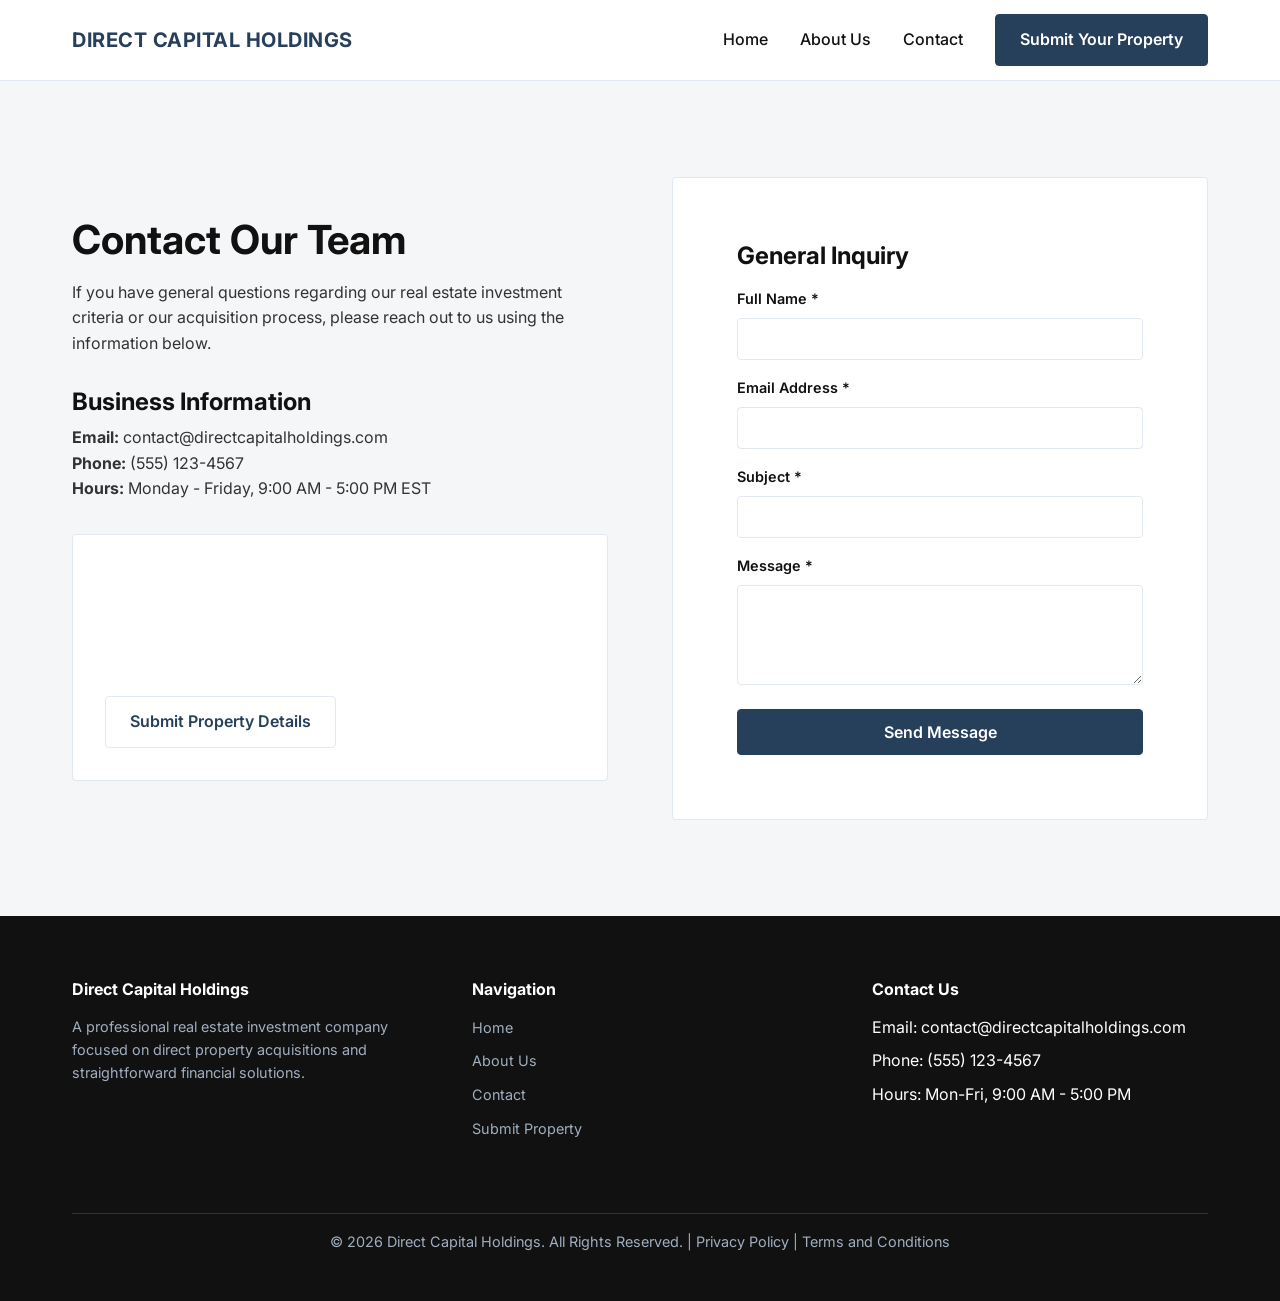
<file: contact.html>
<!DOCTYPE html>
<html lang="en" style="background-color: #FFFFFF;">
<head>
    <meta charset="UTF-8">
    <meta name="viewport" content="width=device-width, initial-scale=1.0">
    <meta name="color-scheme" content="light">
    
    <title>Contact Us | Direct Capital Holdings</title>
    <meta name="description" content="Contact Direct Capital Holdings. Reach out to our real estate investment team for general inquiries or to discuss property acquisition.">
    
    <link rel="preconnect" href="https://fonts.googleapis.com">
    <link rel="preconnect" href="https://fonts.gstatic.com" crossorigin>
    <link href="https://fonts.googleapis.com/css2?family=Inter:wght@400;500;600;700&display=swap" rel="stylesheet">
    
    <link rel="stylesheet" href="style.css">
</head>
<body>

    <header class="navbar">
        <div class="container nav-container">
            <a href="index.html" class="logo">Direct Capital Holdings</a>
            <button class="mobile-menu-btn" aria-label="Toggle Navigation">☰</button>
            <nav>
                <ul class="nav-links">
                    <li><a href="index.html">Home</a></li>
                    <li><a href="about.html">About Us</a></li>
                    <li><a href="contact.html">Contact</a></li>
                    <li><a href="index.html#property-form" class="btn btn-primary">Submit Your Property</a></li>
                </ul>
            </nav>
        </div>
    </header>

    <section class="section bg-light" style="min-height: 80vh; display: flex; align-items: center;">
        <div class="container grid-2">
            
            <div>
                <h1>Contact Our Team</h1>
                <p>If you have general questions regarding our real estate investment criteria or our acquisition process, please reach out to us using the information below.</p>
                
                <div style="margin-top: 2rem; margin-bottom: 2rem;">
                    <h3 style="margin-bottom: 0.5rem;">Business Information</h3>
                    <p><strong>Email:</strong> contact@directcapitalholdings.com<br>
                    <strong>Phone:</strong> (555) 123-4567<br>
                    <strong>Hours:</strong> Monday - Friday, 9:00 AM - 5:00 PM EST</p>
                </div>

                <div class="card bg-navy">
                    <h3 style="color: white; margin-bottom: 0.5rem;">Looking to sell a property?</h3>
                    <p style="color: white; margin-bottom: 1rem;">Please use our dedicated property submission form to ensure our acquisitions team receives all necessary details for a professional evaluation.</p>
                    <a href="index.html#property-form" class="btn btn-secondary">Submit Property Details</a>
                </div>
            </div>

            <div>
                <div class="form-container">
                    <h3 style="margin-bottom: 1rem;">General Inquiry</h3>
                    <form id="contact-inquiry-form" action="#" method="POST">
                        <div class="form-group">
                            <label for="contact-name">Full Name *</label>
                            <input type="text" id="contact-name" name="name" required>
                        </div>
                        <div class="form-group">
                            <label for="contact-email">Email Address *</label>
                            <input type="email" id="contact-email" name="email" required>
                        </div>
                        <div class="form-group">
                            <label for="contact-subject">Subject *</label>
                            <input type="text" id="contact-subject" name="subject" required>
                        </div>
                        <div class="form-group">
                            <label for="contact-message">Message *</label>
                            <textarea id="contact-message" name="message" required></textarea>
                        </div>
                        <button type="submit" class="btn btn-primary" style="width: 100%;">Send Message</button>
                    </form>
                    
                    <div class="form-feedback">
                        Thank you. Your message has been sent to our team. We will reply as soon as possible.
                    </div>
                </div>
            </div>

        </div>
    </section>

    <footer class="footer">
        <div class="container">
            <div class="footer-grid">
                <div>
                    <h4>Direct Capital Holdings</h4>
                    <p>A professional real estate investment company focused on direct property acquisitions and straightforward financial solutions.</p>
                </div>
                <div>
                    <h4>Navigation</h4>
                    <ul class="footer-links">
                        <li><a href="index.html">Home</a></li>
                        <li><a href="about.html">About Us</a></li>
                        <li><a href="contact.html">Contact</a></li>
                        <li><a href="index.html#property-form">Submit Property</a></li>
                    </ul>
                </div>
                <div>
                    <h4>Contact Us</h4>
                    <ul class="footer-links">
                        <li>Email: contact@directcapitalholdings.com</li>
                        <li>Phone: (555) 123-4567</li>
                        <li>Hours: Mon-Fri, 9:00 AM - 5:00 PM</li>
                    </ul>
                </div>
            </div>
            <div class="footer-bottom">
                <p>&copy; 2026 Direct Capital Holdings. All Rights Reserved. | <a href="#">Privacy Policy</a> | <a href="#">Terms and Conditions</a></p>
            </div>
        </div>
    </footer>

    <script src="script.js" defer></script>
</body>
</html>
</file>
<file: style.css>
/* css/style.css */

/* ==========================================================================
   CSS Variables & Strict Reset
   ========================================================================== */
:root {
    color-scheme: light;
    
    --primary-navy: #263F5B;
    --black: #111111;
    --white: #FFFFFF;
    --light-gray: #F4F6F8;
    --secondary-blue: #496783;
    --border-color: #E2E8F0;
    
    --font-primary: 'Inter', Helvetica, Arial, sans-serif;
    
    --spacing-sm: 0.5rem;
    --spacing-md: 1rem;
    --spacing-lg: 2rem;
    --spacing-xl: 4rem;
    --spacing-xxl: 6rem;
    
    --radius: 4px;
}

* {
    margin: 0;
    padding: 0;
    box-sizing: border-box;
}

html {
    scroll-behavior: smooth;
    /* Redundant safety check matching inline HTML style */
    background-color: var(--white) !important;
}

body {
    font-family: var(--font-primary);
    color: var(--black);
    background-color: var(--white);
    line-height: 1.6;
    font-size: 16px;
    -webkit-font-smoothing: antialiased;
}

img {
    max-width: 100%;
    height: auto;
    display: block;
}

a {
    text-decoration: none;
    color: var(--primary-navy);
}

a:hover, a:focus {
    color: var(--secondary-blue);
}

/* ==========================================================================
   Typography
   ========================================================================== */
h1, h2, h3, h4 {
    font-weight: 700;
    line-height: 1.2;
    margin-bottom: var(--spacing-md);
    color: var(--black);
}

h1 { font-size: 2.5rem; }
h2 { font-size: 2rem; }
h3 { font-size: 1.5rem; }

p {
    margin-bottom: var(--spacing-md);
    color: #333333;
}

.text-center { text-align: center; }
.section-title { margin-bottom: var(--spacing-lg); }

/* ==========================================================================
   Layout & Components
   ========================================================================== */
.container {
    width: 100%;
    max-width: 1200px;
    margin: 0 auto;
    padding: 0 var(--spacing-lg);
}

.section {
    padding: var(--spacing-xxl) 0;
}

.bg-light { background-color: var(--light-gray); }

.bg-navy { 
    background-color: var(--primary-navy); 
    color: var(--white);
}
.bg-navy h1, .bg-navy h2, .bg-navy h3, .bg-navy p {
    color: var(--white);
}

/* ==========================================================================
   Strict Button Definitions (NO BASE TRANSITIONS)
   ========================================================================== */
.btn, 
button.btn, 
a.btn {
    display: inline-block;
    padding: 12px 24px;
    font-size: 1rem;
    font-weight: 600;
    text-align: center;
    border-radius: var(--radius);
    cursor: pointer;
    font-family: var(--font-primary);
    text-decoration: none;
    -webkit-appearance: none;
    -moz-appearance: none;
    appearance: none;
    user-select: none;
    /* CRITICAL FIX: Transitions removed from base class to prevent load-time color shifting */
}

/* Primary Button States */
.btn-primary, 
button.btn-primary, 
a.btn-primary {
    background-color: var(--primary-navy);
    color: var(--white) !important;
    border: 1px solid var(--primary-navy);
}

/* Apply transitions only on interaction states so initial render snaps instantly */
.btn-primary:hover,
button.btn-primary:hover,
a.btn-primary:hover,
.btn-primary:focus,
button.btn-primary:focus,
a.btn-primary:focus {
    background-color: var(--secondary-blue);
    border-color: var(--secondary-blue);
    color: var(--white) !important;
    transition: background-color 0.15s ease-in-out, border-color 0.15s ease-in-out;
}

.btn-primary:focus, 
button.btn-primary:focus, 
a.btn-primary:focus {
    outline: 2px solid var(--primary-navy);
    outline-offset: 2px;
}

.btn-primary:active, 
button.btn-primary:active, 
a.btn-primary:active {
    background-color: var(--black);
    border-color: var(--black);
    transition: none;
}

/* Secondary Button States */
.btn-secondary, 
button.btn-secondary, 
a.btn-secondary {
    background-color: var(--white);
    color: var(--primary-navy);
    border: 1px solid var(--border-color);
}

.btn-secondary:hover,
button.btn-secondary:hover,
a.btn-secondary:hover,
.btn-secondary:focus, 
button.btn-secondary:focus, 
a.btn-secondary:focus {
    background-color: var(--light-gray);
    color: var(--primary-navy);
    transition: background-color 0.15s ease-in-out, color 0.15s ease-in-out;
}

.btn-secondary:focus, 
button.btn-secondary:focus, 
a.btn-secondary:focus {
    outline: 2px solid var(--primary-navy);
    outline-offset: 2px;
}

.btn-secondary:active, 
button.btn-secondary:active, 
a.btn-secondary:active {
    background-color: #E2E8F0;
    transition: none;
}

.btn:disabled,
button:disabled,
.btn.disabled {
    background-color: #E2E8F0 !important;
    color: #A0AEC0 !important;
    border-color: #E2E8F0 !important;
    cursor: not-allowed;
    opacity: 0.7;
}

/* ==========================================================================
   Navigation
   ========================================================================== */
.navbar {
    background-color: var(--white);
    border-bottom: 1px solid var(--border-color);
    position: sticky;
    top: 0;
    z-index: 1000;
}

.nav-container {
    display: flex;
    justify-content: space-between;
    align-items: center;
    height: 80px;
}

.logo {
    font-size: 1.25rem;
    font-weight: 700;
    color: var(--primary-navy);
    text-transform: uppercase;
    letter-spacing: 0.5px;
}

.nav-links {
    display: flex;
    align-items: center;
    gap: var(--spacing-lg);
    list-style: none;
}

.nav-links a:not(.btn) {
    font-weight: 500;
    color: var(--black);
}

.nav-links a:not(.btn):hover,
.nav-links a:not(.btn):focus {
    color: var(--primary-navy);
}

.mobile-menu-btn {
    display: none;
    background: none;
    border: none;
    font-size: 1.5rem;
    cursor: pointer;
    color: var(--black);
    -webkit-appearance: none;
    appearance: none;
}

/* ==========================================================================
   Grid Layouts
   ========================================================================== */
.grid-2 {
    display: grid;
    grid-template-columns: 1fr 1fr;
    gap: var(--spacing-xl);
    align-items: center;
}

.grid-3 {
    display: grid;
    grid-template-columns: repeat(3, 1fr);
    gap: var(--spacing-lg);
}

.card {
    background-color: var(--white);
    padding: var(--spacing-lg);
    border: 1px solid var(--border-color);
    border-radius: var(--radius);
}

/* ==========================================================================
   Forms
   ========================================================================== */
.form-container {
    background-color: var(--white);
    color: var(--black); 
    padding: var(--spacing-xl);
    border: 1px solid var(--border-color);
    border-radius: var(--radius);
    max-width: 800px;
    margin: 0 auto;
}

.form-container h3, 
.form-container p {
    color: var(--black);
}

.form-group {
    margin-bottom: var(--spacing-md);
}

.form-row {
    display: grid;
    grid-template-columns: 1fr 1fr;
    gap: var(--spacing-md);
}

label {
    display: block;
    font-weight: 600;
    margin-bottom: var(--spacing-sm);
    font-size: 0.9rem;
    color: var(--black); 
}

input[type="text"],
input[type="email"],
input[type="tel"],
select,
textarea {
    width: 100%;
    padding: 10px 12px;
    border: 1px solid var(--border-color);
    border-radius: var(--radius);
    font-family: var(--font-primary);
    font-size: 1rem;
    background-color: var(--white);
    color: var(--black);
    -webkit-appearance: none;
    -moz-appearance: none;
    appearance: none;
}

select {
    background-image: url("data:image/svg+xml;charset=UTF-8,%3csvg xmlns='http://www.w3.org/2000/svg' viewBox='0 0 24 24' fill='none' stroke='currentColor' stroke-width='2' stroke-linecap='round' stroke-linejoin='round'%3e%3cpolyline points='6 9 12 15 18 9'%3e%3c/polyline%3e%3c/svg%3e");
    background-repeat: no-repeat;
    background-position: right 12px center;
    background-size: 16px;
    padding-right: 40px;
}

input:focus,
select:focus,
textarea:focus {
    outline: none;
    border-color: var(--primary-navy);
    box-shadow: 0 0 0 1px var(--primary-navy);
}

textarea {
    resize: vertical;
    min-height: 100px;
}

.form-feedback {
    display: none;
    padding: var(--spacing-md);
    background-color: #E6F4EA;
    color: #137333;
    border: 1px solid #CEEAD6;
    border-radius: var(--radius);
    margin-top: var(--spacing-md);
    text-align: center;
    font-weight: 600;
}

/* ==========================================================================
   Hero Section
   ========================================================================== */
.hero {
    display: flex;
    align-items: center;
    min-height: 60vh;
    background-color: var(--light-gray);
    border-bottom: 1px solid var(--border-color);
}

.hero-content {
    max-width: 800px;
}

.hero-actions {
    display: flex;
    gap: var(--spacing-md);
    margin-top: var(--spacing-lg);
}

/* ==========================================================================
   Footer
   ========================================================================== */
.footer {
    background-color: var(--black);
    color: var(--white);
    padding: var(--spacing-xl) 0 var(--spacing-lg) 0;
}

.footer-grid {
    display: grid;
    grid-template-columns: 1fr 1fr 1fr;
    gap: var(--spacing-xl);
    margin-bottom: var(--spacing-xl);
}

.footer h4 {
    color: var(--white);
    margin-bottom: var(--spacing-md);
}

.footer p, .footer a {
    color: #A0AEC0;
    font-size: 0.9rem;
}

.footer a:hover, .footer a:focus {
    color: var(--white);
}

.footer-links {
    list-style: none;
}

.footer-links li {
    margin-bottom: var(--spacing-sm);
}

.footer-bottom {
    border-top: 1px solid #333333;
    padding-top: var(--spacing-md);
    text-align: center;
    font-size: 0.85rem;
    color: #A0AEC0;
}

/* ==========================================================================
   Responsive Design
   ========================================================================== */
@media (max-width: 768px) {
    .nav-links {
        display: none;
        position: absolute;
        top: 80px;
        left: 0;
        right: 0;
        background-color: var(--white);
        flex-direction: column;
        padding: var(--spacing-md);
        border-bottom: 1px solid var(--border-color);
        box-shadow: 0 4px 6px -1px rgba(0, 0, 0, 0.05);
    }
    
    .nav-links.active {
        display: flex;
    }
    
    .mobile-menu-btn {
        display: block;
    }
    
    .hero {
        padding: var(--spacing-xl) 0;
    }
    
    h1 { font-size: 2rem; }
    
    .grid-2, .grid-3, .form-row, .footer-grid {
        grid-template-columns: 1fr;
        gap: var(--spacing-md);
    }
    
    .hero-actions {
        flex-direction: column;
    }
}
</file>
